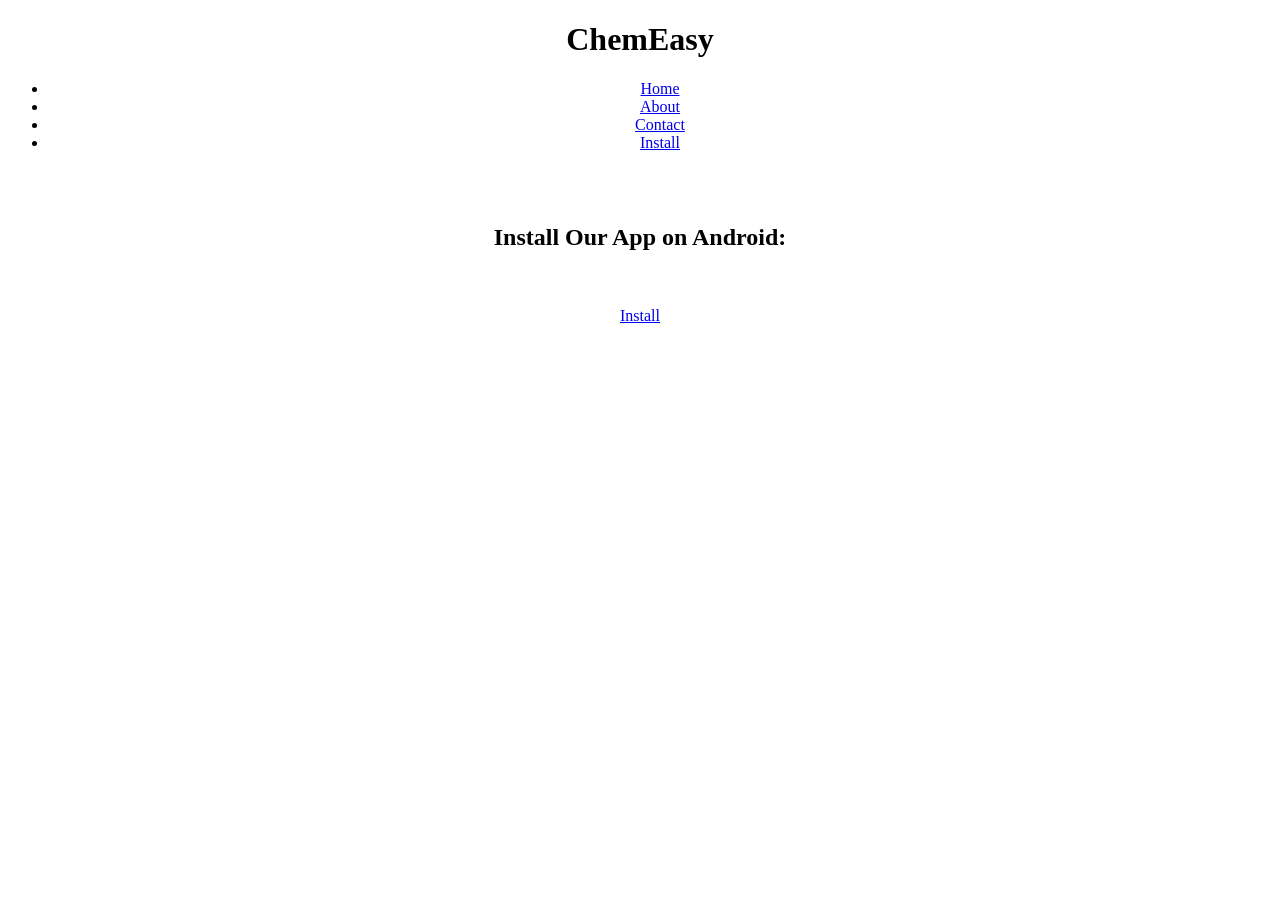
<file: installer.html>
<!DOCTYPE html>
<html>

<head>
  <meta charset="utf-8">
  <meta name="viewport" content="width=device-width">
  <title>ChemEasy-phmetry</title>
  <meta name="description" content="ChemEasy is a website that allows users to easily access and learn about chemistry. We provide a variety of resources, including videos, articles, and interactive exercises, to help users learn and understand the fundamentals of chemistry. Our goal is to empower users with the knowledge and skills they need to succeed in their chemistry endeavors.">
  <meta name="keywords" content="Chemistry, ChemEasy, Learn, Chemistry">
  <meta name="author" content="ChemEasy">
  <meta name="viewport" content="width=device-width, initial-scale=1.0">
  <meta name="theme-color" content="#092635">
  <meta name="apple-mobile-web-app-capable" content="yes">
  <meta name="apple-mobile-web-app-status-bar-style" content="black">
  <meta name="apple-mobile-web-app-title" content="ChemEasy">
  <meta name="msapplication-TileImage" content="images/icons/icon-144x144.png">
  <meta name="msapplication-TileColor" content="#092635">
  <link href="style.css" rel="stylesheet" type="text/css" />
  <link rel="icon" type="image/x-icon" href="images/chemeasyicon.png">
</head>

<body align="center">
  <header>
    <div class="header">
      <h1>ChemEasy</h1>
    </div>
  </header>
  <nav>
    <div class="topnav">
      <ul>
        <li><a href="index.html">Home</a></li>
        <li><a href="aboutus.html">About</a></li>
      <li><a href="contact.html">Contact</a></li>
      <li><a href="#" class="active">Install</a></li>
      <!-- <li><a href="#">Sign Up</a></li> -->
      </ul>
    </div>
  </nav>
  <main>
    <section>
      <br><br>

      <h1>Install Our App on Android: </h1>
      <br><br>
      <a class="apkinstaller" href="https://www.webintoapp.com/download/apk/296376/app-release.apk">Install</a>
    </section>
  </main>
</body>
<footer style="position: fixed; bottom: 0; width: 100%;">
  <div class="footer">
    <p></p>
  </div>
</footer>
</html>
</file>
<file: style.css>

</file>
